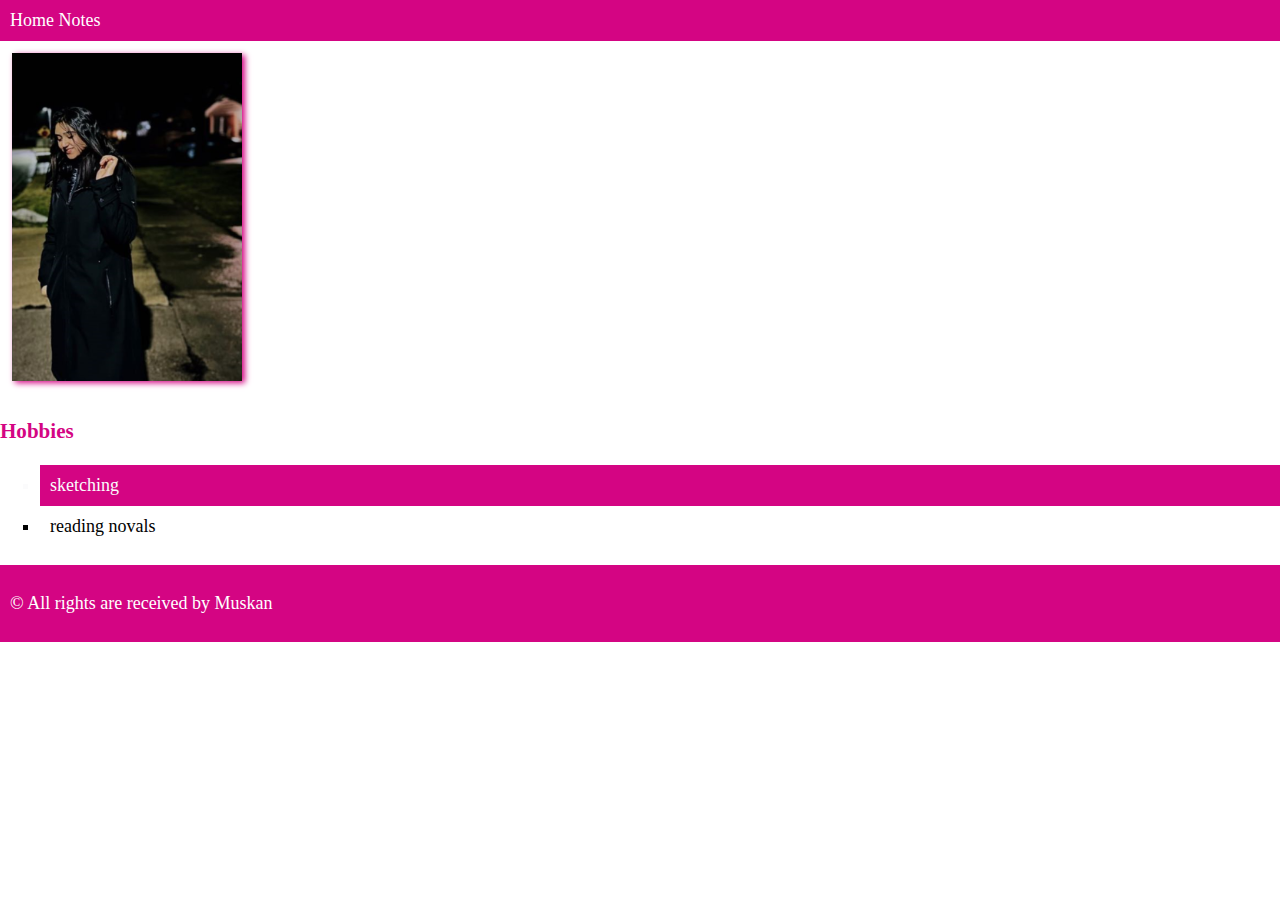
<file: assignment 3/index.html>
<!DOCTYPE html>
<html lang="en">

<head>
    <meta charset="UTF-8">
    <meta http-equiv="X-UA-Compatible" content="IE=edge">
    <meta name="viewport" content="width=device-width, initial-scale=1.0">
    <title>Home</title>
    <link rel="stylesheet" href="style.css">
</head>

<body>

    <body>
        <nav>
            <a href="index.html">Home</a>
            <a href="notes.html">Notes</a>
        </nav>
        <img src="images/muskan.png" width="230" height="328" id="my‐image">
        <h3 class="site-title">Hobbies</h3>
        <ul>
            <li>sketching</li>
            <li>reading novals</li>
        </ul>
        <footer>
            <p> &copy; All rights are received by Muskan</p>
        </footer>
    </body>
</body>

</html>
</file>
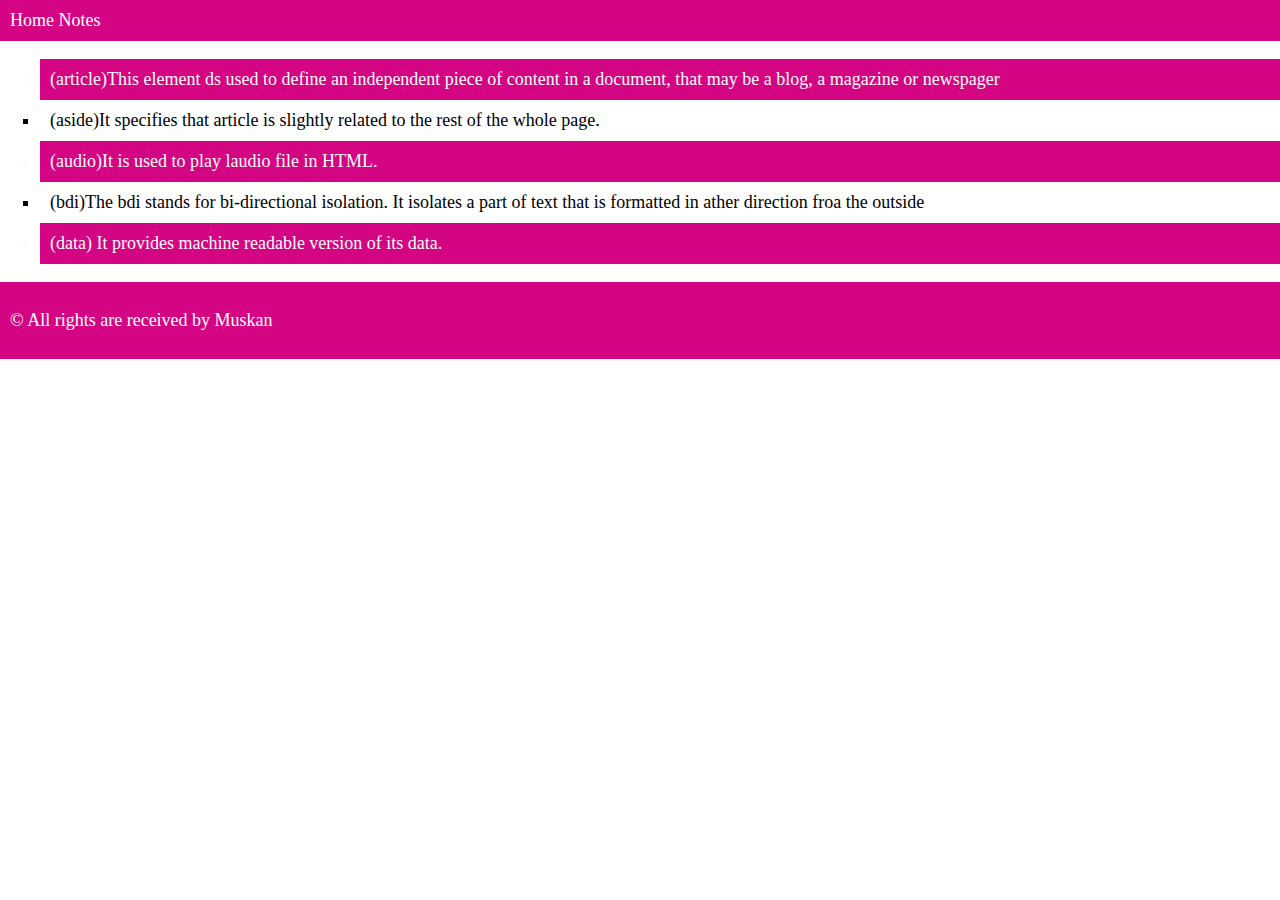
<file: assignment 3/notes.html>
<!DOCTYPE html>
<html lang="en">

<head>
    <meta charset="UTF-8">
    <meta http-equiv="X-UA-Compatible" content="IE=edge">
    <meta name="viewport" content="width=device-width, initial-scale=1.0">
    <title>notes</title>
    <link rel="stylesheet" href="style.css">
</head>

<body>
    <header>
        <nav>
            <a href="index.html">Home</a>
            <a href="notes.html">Notes</a>
        </nav>
    </header>

    <ul>
        <li> (article)This element ds used to define an independent piece of content in a document, that may be a blog,
            a magazine or newspager</li>
        <li> (aside)It specifies that article is slightly related to the rest of the whole page. </li>
        <li>(audio)It is used to play laudio file in HTML. </li>
        <li> (bdi)The bdi stands for bi-directional isolation. It isolates a part of text that is formatted in ather
            direction froa the outside </li>
        <li> (data) It provides machine readable version of its data.</li>
    </ul>
    <footer>
        <p> &copy; All rights are received by Muskan</p>
    </footer>
</body>

</html>
</file>
<file: assignment 3/style.css>
nav,
footer {
    background: rgb(212 5 131);
    color: white;
    padding: 10px;
}

ul li:nth-child(odd) {
    background: #d40583;
    color: rgb(251, 251, 252);
}

nav a {
    color: white;
    text-decoration: none;
}

.site-title {
    color: #d40583;
}

li {
    padding: 10px;
    list-style: square;
    color: black;
}
img#my‐image {
    box-shadow: 3px 2px 6px #d40583;
    margin: 12px;
}
body {
    font-size: 18px;
    margin: 0px;
}
</file>
